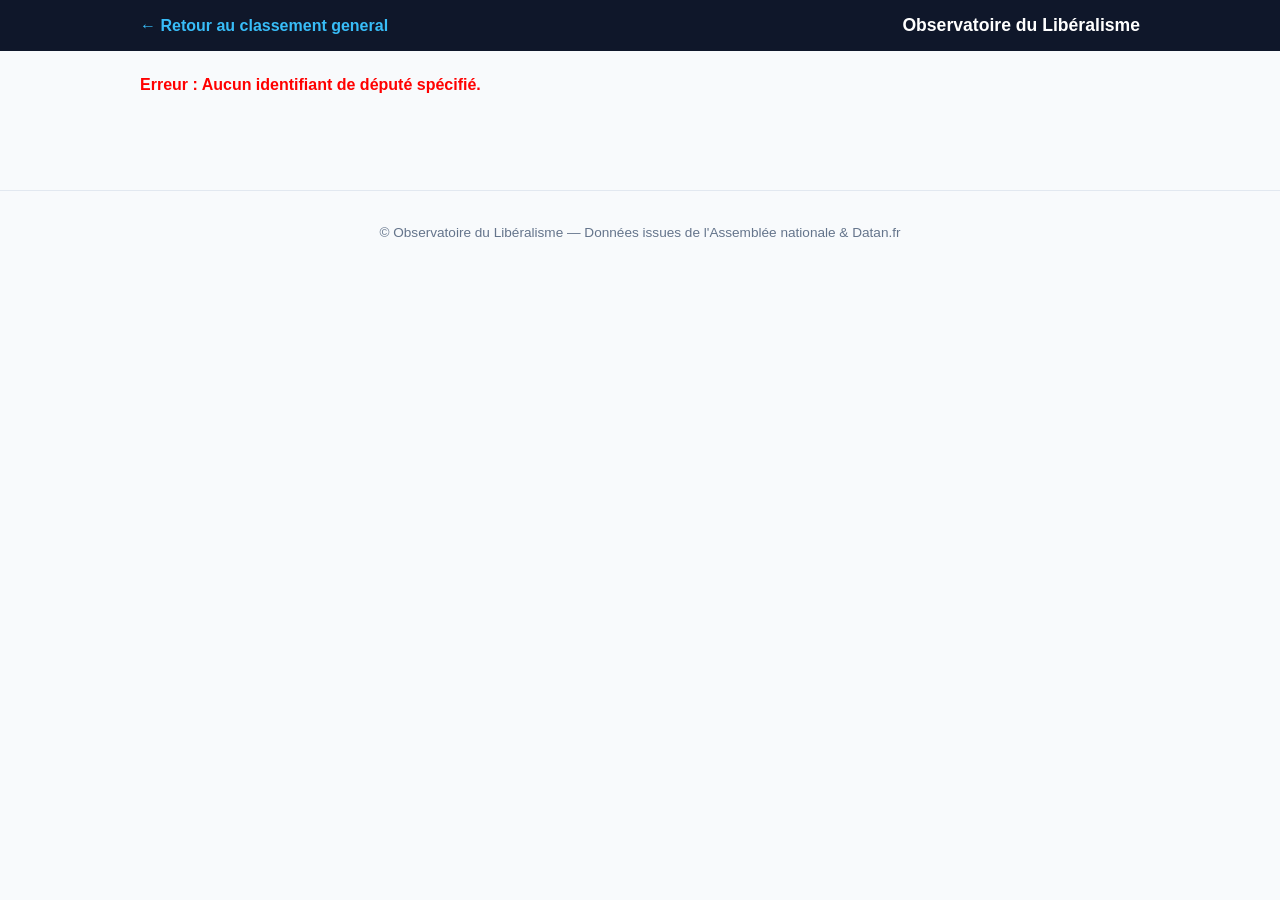
<file: depute.html>
<!DOCTYPE html>
<html lang="fr">
<head>
    <meta charset="UTF-8">
    <meta name="viewport" content="width=device-width, initial-scale=1.0">
    <title>Fiche Député | Observatoire du Libéralisme</title>

    <!-- Balises OpenGraph (mises à jour automatiquement par js/depute.js) -->
    <meta property="og:title" id="og-title" content="Fiche Député">
    <meta property="og:description" id="og-desc" content="Consultez le score libéral du député.">
    <meta property="og:image" id="og-image" content="">
    <meta property="og:url" id="og-url" content="">
    <meta property="og:type" content="website">

    <!-- Balises Twitter Card (mises à jour automatiquement par js/depute.js) -->
    <meta name="twitter:card" content="summary_large_image">
    <meta name="twitter:title" id="tw-title" content="Fiche Député">
    <meta name="twitter:description" id="tw-desc" content="Consultez le score libéral du député.">
    <meta name="twitter:image" id="tw-image" content="">

    <!-- Feuilles de style CSS -->
    <link rel="stylesheet" href="assets/style.css">
    <link rel="stylesheet" href="css/depute.css">
</head>
<body>

    <!-- Entête avec bouton retour -->
    <header style="background-color: #0f172a; color: white; padding: 15px 20px; margin-bottom: 25px;">
        <div style="max-width: 1000px; margin: 0 auto; display: flex; justify-content: space-between; align-items: center;">
            <a href="index.html" style="color: #38bdf8; text-decoration: none; font-weight: bold;">← Retour au classement general</a>
            <span style="font-weight: 600; font-size: 1.1rem;">Observatoire du Libéralisme</span>
        </div>
    </header>

    <!-- Conteneur principal dans lequel js/depute.js va injecter tout le contenu -->
    <main style="max-width: 1000px; margin: 0 auto; padding: 0 15px 40px 15px;">
        <div id="depute-content">
            <p style="text-align: center; color: #64748b; padding: 40px 0; font-size: 1.1rem;">
                ⏳ Chargement du profil du député...
            </p>
        </div>
    </main>

    <!-- Pied de page -->
    <footer style="text-align: center; padding: 20px; border-top: 1px solid #e2e8f0; color: #64748b; font-size: 0.85rem; margin-top: 40px;">
        <p>© Observatoire du Libéralisme — Données issues de l'Assemblée nationale & Datan.fr</p>
    </footer>

    <!-- Script JavaScript principal -->
    <script src="js/depute.js" defer></script>
</body>
</html>
</file>
<file: assets/style.css>
@import url('https://fonts.googleapis.com/css2?family=Rajdhani:wght@600;700;800&display=swap');

/* --- Base & Conteneurs --- */
body {
    font-family: -apple-system, BlinkMacSystemFont, "Segoe UI", Roboto, sans-serif;
    background-color: #f8fafc;
    color: #1e293b;
    margin: 0;
    padding: 0;
}

header {
    background-color: #0f172a;
    color: white;
    padding: 1.5rem 1rem;
}

.container {
    width: 100%;
    max-width: 100%;
    padding: 0 1rem;
    box-sizing: border-box;
}

.card {
    background: white;
    border-radius: 10px;
    padding: 1.25rem;
    box-shadow: 0 2px 8px rgba(0, 0, 0, 0.06);
    margin: 1rem 0;
}

/* --- Tableau Responsive Sans Scroll --- */
.table-responsive {
    width: 100%;
    overflow-x: auto;
}

table {
    width: 100%;
    border-collapse: collapse;
    font-size: 0.85rem;
    text-align: left;
    table-layout: auto;
}

th, td {
    padding: 8px 6px;
    border-bottom: 1px solid #e2e8f0;
    white-space: nowrap;
    vertical-align: middle;
}

th {
    background-color: #f1f5f9;
    color: #475569;
    font-weight: 700;
    font-size: 0.78rem;
    text-transform: uppercase;
    letter-spacing: 0.4px;
    padding: 10px 6px;
}

/* --- Style des en-têtes triables --- */
th.sortable {
    cursor: pointer;
    user-select: none;
    transition: background-color 0.15s ease, color 0.15s ease;
}

th.sortable:hover {
    background-color: #e2e8f0;
    color: #0f172a;
}

.sort-icon {
    display: inline-block;
    margin-left: 3px;
    font-size: 0.65rem;
    color: #94a3b8;
    vertical-align: middle;
}

th.sortable.active {
    background-color: #e0e7ff;
    color: #1d4ed8;
}

th.sortable.active .sort-icon {
    color: #1d4ed8;
    font-weight: bold;
}

.clickable-row {
    cursor: pointer;
    transition: background-color 0.15s ease-in-out;
}

.clickable-row:hover {
    background-color: #f8fafc;
}

/* --- Alignement des Colonnes --- */
.col-rang {
    font-weight: 800;
    color: #64748b;
    text-align: center;
    width: 40px;
    font-size: 1.05rem;
}

.col-carte {
    text-align: center;
    padding: 6px 4px !important;
    width: 106px;
}

.col-nom {
    color: #0f172a;
    min-width: 140px;
}

.depute-link {
    color: #2563eb;
    font-weight: 700;
    font-size: 1.05rem;
    text-decoration: none;
}

.depute-link:hover {
    text-decoration: underline;
}

.col-circo {
    color: #64748b;
    font-size: 0.85rem;
}

.col-score-global {
    text-align: center;
    background-color: #f8fafc;
    border-left: 2px solid #e2e8f0;
    border-right: 2px solid #e2e8f0;
}

.col-pillar {
    text-align: center;
}

/* --- Carte FUT (Format élargi & aéré) --- */
.mini-fut-card {
    position: relative;
    width: 98px;
    height: 132px;
    margin: 0 auto;
    background: linear-gradient(135deg, #fce08a 0%, #c59b27 50%, #e6c863 100%);
    border-radius: 8px 8px 12px 12px;
    border: 1.5px solid #ffe89e;
    box-shadow: 0 3px 8px rgba(0, 0, 0, 0.22);
    font-family: 'Rajdhani', sans-serif;
    color: #1e1e1e;
    overflow: hidden;
    user-select: none;
    box-sizing: border-box;
    transition: transform 0.2s ease;
}

.clickable-row:hover .mini-fut-card {
    transform: scale(1.04);
}

/* Note globale */
.mini-fut-score {
    position: absolute;
    top: 4px;
    left: 7px;
    font-size: 19px;
    font-weight: 800;
    line-height: 1;
    color: #111;
    z-index: 5;
    text-shadow: 0 0 2px rgba(255, 255, 255, 0.9);
}

/* Portrait rond du député */
.mini-fut-photo-container {
    position: absolute;
    top: 18px;
    left: 50%;
    transform: translateX(-50%);
    width: 58px;
    height: 58px;
    border-radius: 50%;
    overflow: hidden;
    border: 2px solid rgba(255, 255, 255, 0.9);
    box-shadow: 0 2px 5px rgba(0, 0, 0, 0.2);
    z-index: 2;
    background-color: #e2e8f0;
}

.mini-fut-photo-container img {
    width: 100%;
    height: 100%;
    object-fit: cover;
    object-position: top center;
}

/* Bandeau inférieur élargi : Région | 17 | Parti */
.mini-fut-bottom {
    position: absolute;
    bottom: 2px;
    left: 0;
    width: 100%;
    height: 34px;
    display: flex;
    align-items: center;
    justify-content: space-between;
    z-index: 5;
    background: rgba(255, 255, 255, 0.75);
    backdrop-filter: blur(2px);
    padding: 0 6px;
    box-sizing: border-box;
    border-top: 1px solid rgba(0, 0, 0, 0.12);
}

/* Logos plus imposants et nets */
.mini-fut-badge {
    width: 24px;
    height: 24px;
    object-fit: contain;
    flex-shrink: 0;
}

.mini-fut-leg {
    font-size: 12px;
    font-weight: 800;
    background: #0f172a;
    color: #ffffff;
    padding: 2px 5px;
    border-radius: 3px;
    line-height: 1;
}

/* --- Pastilles & Badges --- */
.score-pill {
    display: inline-block;
    min-width: 34px;
    padding: 4px 6px;
    border-radius: 6px;
    font-weight: 700;
    font-size: 0.9rem;
    text-align: center;
}

.col-score-global .score-pill {
    font-size: 1.05rem;
    min-width: 40px;
    padding: 5px 8px;
}

.badge {
    padding: 4px 8px;
    border-radius: 10px;
    font-size: 0.8rem;
    font-weight: 700;
    display: inline-block;
    white-space: nowrap;
}

.legend-badges {
    display: flex;
    flex-wrap: wrap;
    gap: 8px;
}

.score-tres-liberal, .bande-tres-liberal { background-color: #dbeafe; color: #1e40af; }
.score-liberal, .bande-liberal           { background-color: #dcfce7; color: #14532d; }
.score-plutot, .bande-plutot             { background-color: #d1fae5; color: #047857; }
.score-modere, .bande-modere             { background-color: #fef08a; color: #854d0e; }
.score-peu, .bande-peu                   { background-color: #ffedd5; color: #c2410c; }
.score-dirigiste, .bande-dirigiste       { background-color: #fee2e2; color: #991b1b; }
</file>
<file: css/depute.css>
.profile-header {
    display: flex;
    align-items: flex-start;
    gap: 25px;
    margin-bottom: 25px;
    flex-wrap: wrap;
}

/* --- CARTE EA SPORTS FC (ULTIMATE TEAM) BASE --- */
.fut-card-large {
    position: relative;
    width: 270px;
    padding: 16px 14px 14px 14px;
    font-family: 'Rajdhani', sans-serif;
    color: #1e1e1e;
    text-transform: uppercase;
    user-select: none;
    flex-shrink: 0;
    clip-path: polygon(
        14px 0,
        calc(100% - 14px) 0,
        100% 14px,
        100% calc(100% - 24px),
        calc(100% - 28px) calc(100% - 10px),
        50% 100%,
        28px calc(100% - 10px),
        0 calc(100% - 24px),
        0 14px
    );
    box-shadow: 0 15px 35px rgba(0, 0, 0, 0.4);
    transition: all 0.3s ease;
}

/* --- THÈMES DE COULEURS SEGMENTÉS PAR SCORE --- */
.fut-card-red {
    background: linear-gradient(180deg, #f87171 0%, #dc2626 45%, #991b1b 100%);
    color: #ffffff;
}
.fut-card-red .fut-score-global,
.fut-card-red .fut-nom,
.fut-card-red .fut-stat-val {
    color: #ffffff;
    text-shadow: 0 1px 3px rgba(0, 0, 0, 0.5);
}
.fut-card-red .fut-groupe,
.fut-card-red .fut-stat-lbl {
    color: #fecaca;
}
.fut-card-red .fut-stats-block {
    background: linear-gradient(180deg, rgba(220, 38, 38, 0.9) 0%, rgba(153, 27, 27, 0.95) 100%);
    border-top: 1px solid rgba(254, 202, 202, 0.4);
}
.fut-card-red .fut-age-badge {
    background: #fee2e2;
    border-color: #7f1d1d;
    color: #7f1d1d;
}

.fut-card-orange {
    background: linear-gradient(180deg, #fb923c 0%, #ea580c 45%, #9a3412 100%);
    color: #ffffff;
}
.fut-card-orange .fut-score-global,
.fut-card-orange .fut-nom,
.fut-card-orange .fut-stat-val {
    color: #ffffff;
    text-shadow: 0 1px 3px rgba(0, 0, 0, 0.5);
}
.fut-card-orange .fut-groupe,
.fut-card-orange .fut-stat-lbl {
    color: #ffedd5;
}
.fut-card-orange .fut-stats-block {
    background: linear-gradient(180deg, rgba(234, 88, 12, 0.9) 0%, rgba(154, 52, 18, 0.95) 100%);
    border-top: 1px solid rgba(254, 215, 170, 0.4);
}
.fut-card-orange .fut-age-badge {
    background: #ffedd5;
    border-color: #7c2d12;
    color: #7c2d12;
}

.fut-card-gold {
    background: linear-gradient(180deg, #f7d774 0%, #e2b240 45%, #ca9a24 100%);
    color: #1e1e1e;
}

.fut-card-gold-rare {
    background: linear-gradient(180deg, #fff3a1 0%, #facc15 35%, #eab308 70%, #854d0e 100%);
    color: #1a1a1a;
    box-shadow: 0 0 20px rgba(250, 204, 21, 0.4), 0 15px 35px rgba(0, 0, 0, 0.4);
}
.fut-card-gold-rare::before {
    background:
        radial-gradient(circle at 50% 40%, rgba(255, 255, 255, 0.85) 0%, transparent 70%),
        repeating-conic-gradient(from 0deg at 50% 40%, rgba(255, 255, 255, 0.35) 0deg 2deg, transparent 2deg 4deg) !important;
}
.fut-card-gold-rare .fut-score-global {
    color: #000000;
    text-shadow: 0 2px 4px rgba(255, 255, 255, 0.8);
}

.fut-card-large::before {
    content: "";
    position: absolute;
    top: 0; left: 0; right: 0;
    height: 50%;
    background:
        radial-gradient(circle at 50% 40%, rgba(255, 255, 255, 0.6) 0%, transparent 75%),
        repeating-conic-gradient(from 0deg at 50% 40%, rgba(255, 255, 255, 0.2) 0deg 1deg, transparent 1deg 2deg);
    z-index: 0;
    pointer-events: none;
}

.fut-card-large::after {
    content: "";
    position: absolute;
    top: 3px; left: 3px; right: 3px; bottom: 3px;
    border: 1.5px solid rgba(255, 255, 255, 0.6);
    clip-path: polygon(
        12px 0,
        calc(100% - 12px) 0,
        100% 12px,
        100% calc(100% - 22px),
        calc(100% - 26px) calc(100% - 9px),
        50% calc(100% - 3px),
        26px calc(100% - 9px),
        0 calc(100% - 22px),
        0 12px
    );
    pointer-events: none;
    z-index: 1;
}

.fut-card-content {
    position: relative;
    z-index: 2;
}

.fut-top {
    display: flex;
    justify-content: space-between;
    align-items: flex-start;
}

.fut-left-info {
    text-align: center;
    line-height: 0.9;
}

.fut-score-global {
    font-size: 52px;
    font-weight: 800;
    letter-spacing: -1px;
}

.fut-groupe {
    font-size: 15px;
    font-weight: 800;
    margin-top: 2px;
    letter-spacing: 0.5px;
}

.fut-age-badge {
    background: #fce8a6;
    border: 1px solid #4a3b08;
    border-radius: 4px;
    padding: 2px 8px;
    color: #2b1f02;
    font-size: 12px;
    font-weight: 800;
    letter-spacing: 0.5px;
    box-shadow: 0 1px 3px rgba(0,0,0,0.15);
}

.fut-photo-container {
    width: 125px;
    height: 125px;
    margin: 2px auto 6px auto;
    overflow: hidden;
    border-radius: 50%;
    border: 3px solid rgba(0, 0, 0, 0.3);
    box-shadow: 0 6px 16px rgba(0, 0, 0, 0.3);
    background-color: #dbeafe;
}

.fut-photo-container img {
    width: 100%;
    height: 100%;
    object-fit: cover;
    object-position: center 15%;
}

.fut-nom {
    text-align: center;
    font-size: 23px;
    font-weight: 800;
    margin: 4px 0 6px 0;
    letter-spacing: 0.5px;
}

.fut-stats-block {
    background: linear-gradient(180deg, rgba(235, 195, 75, 0.9) 0%, rgba(210, 160, 45, 0.95) 100%);
    border-radius: 8px;
    padding: 6px;
    border-top: 1px solid rgba(255, 255, 255, 0.5);
}

.fut-stats-grid {
    display: grid;
    grid-template-columns: 1fr 1fr;
    gap: 4px 12px;
    padding: 2px 6px 6px 6px;
    border-bottom: 1px solid rgba(0, 0, 0, 0.15);
}

.fut-stat {
    display: flex;
    align-items: center;
    gap: 6px;
}

.fut-stat-val {
    font-size: 19px;
    font-weight: 800;
    min-width: 22px;
}

.fut-stat-lbl {
    font-size: 11px;
    font-weight: 800;
    letter-spacing: -0.2px;
    white-space: nowrap;
}

.fut-footer {
    display: flex;
    align-items: center;
    justify-content: center;
    gap: 10px;
    padding-top: 8px;
    height: 32px;
}

.fut-footer-item {
    display: flex;
    align-items: center;
    justify-content: center;
}

.fut-footer-item img {
    max-height: 26px;
    max-width: 38px;
    width: auto;
    object-fit: contain;
    filter: drop-shadow(0 2px 3px rgba(0,0,0,0.3));
}

.fut-badge-17 {
    background: #1e293b;
    color: #ffffff;
    font-size: 10px;
    font-weight: 800;
    padding: 3px 6px;
    border-radius: 4px;
    border: 1px solid #475569;
    white-space: nowrap;
    box-shadow: 0 2px 4px rgba(0,0,0,0.2);
}

.profile-info {
    flex: 1;
    min-width: 280px;
}
.profile-info h2 {
    margin: 0 0 6px 0;
    font-size: 1.8rem;
}
.profile-info p {
    margin: 4px 0;
    color: #64748b;
    font-size: 1.05rem;
}

.datan-link {
    display: inline-flex;
    align-items: center;
    gap: 6px;
    padding: 5px 12px;
    background-color: #eff6ff;
    color: #1d4ed8;
    border: 1px solid #bfdbfe;
    border-radius: 20px;
    font-size: 0.85rem;
    font-weight: 600;
    text-decoration: none;
}
.datan-link:hover {
    background-color: #dbeafe;
}

.bio-box-inline {
    background-color: #f8fafc;
    border: 1px solid #e2e8f0;
    border-radius: 8px;
    padding: 12px 14px;
    margin-top: 14px;
}

.stats-grid {
    display: flex;
    gap: 12px;
    margin-top: 12px;
    flex-wrap: wrap;
}
.stat-card {
    background-color: #f8fafc;
    border: 1px solid #e2e8f0;
    border-radius: 6px;
    padding: 8px 12px;
    display: flex;
    flex-direction: column;
    min-width: 130px;
}
.stat-value {
    font-size: 1.15rem;
    font-weight: bold;
    color: #1e293b;
}
.stat-label {
    font-size: 0.78rem;
    color: #64748b;
}

.social-box {
    background-color: #f8fafc;
    border: 1px solid #e2e8f0;
    border-radius: 8px;
    padding: 14px;
    margin-top: 15px;
}
.social-total {
    font-size: 1.05rem;
    font-weight: bold;
    color: #1e293b;
    margin-bottom: 10px;
}
.social-links {
    display: flex;
    gap: 10px;
    flex-wrap: wrap;
}
.social-badge {
    display: inline-flex;
    align-items: center;
    gap: 6px;
    padding: 6px 12px;
    background-color: #ffffff;
    border: 1px solid #cbd5e1;
    border-radius: 6px;
    text-decoration: none;
    color: #334155;
    font-size: 0.85rem;
    font-weight: 600;
    transition: border-color 0.2s, color 0.2s;
}
.social-badge:hover {
    border-color: #2563eb;
    color: #2563eb;
}

.pillar-grid {
    display: grid;
    grid-template-columns: repeat(auto-fit, minmax(280px, 1fr));
    gap: 16px;
    margin-top: 15px;
}
.pillar-card {
    background-color: #f8fafc;
    border: 1px solid #e2e8f0;
    border-radius: 8px;
    padding: 16px;
}
.pillar-title {
    font-weight: bold;
    font-size: 0.95rem;
    color: #334155;
    display: flex;
    justify-content: space-between;
    margin-bottom: 8px;
}
.progress-bar-bg {
    height: 10px;
    background-color: #e2e8f0;
    border-radius: 5px;
    overflow: hidden;
}
.progress-bar-fill {
    height: 100%;
    border-radius: 5px;
    transition: width 0.4s ease;
}

.initiative-card {
    background-color: #ffffff;
    border: 1px solid #e2e8f0;
    border-left: 4px solid #2563eb;
    border-radius: 6px;
    padding: 14px 18px;
    margin-top: 12px;
}
.initiative-header {
    display: flex;
    justify-content: space-between;
    align-items: center;
    margin-bottom: 6px;
    flex-wrap: wrap;
    gap: 8px;
}
.initiative-title {
    font-size: 1rem;
    font-weight: bold;
    color: #1e293b;
}
.initiative-meta {
    font-size: 0.85rem;
    color: #64748b;
}
.vote-link {
    display: inline-block;
    margin-top: 8px;
    font-size: 0.85rem;
    color: #2563eb;
    font-weight: 600;
    text-decoration: none;
}
.vote-link:hover {
    text-decoration: underline;
}

.back-btn {
    display: inline-block;
    margin-bottom: 20px;
    text-decoration: none;
    color: #2563eb;
    font-weight: bold;
}
.back-btn:hover {
    text-decoration: underline;
}

.vote-badge {
    font-size: 0.75rem;
    font-weight: bold;
    padding: 3px 8px;
    border-radius: 4px;
    text-transform: uppercase;
}
.badge-pour {
    background-color: #dcfce7;
    color: #15803d;
    border: 1px solid #bbf7d0;
}
.badge-contre {
    background-color: #fee2e2;
    color: #b91c1c;
    border: 1px solid #fecaca;
}
.badge-abstention {
    background-color: #f1f5f9;
    color: #475569;
    border: 1px solid #cbd5e1;
}
.badge {
    display: inline-block;
    border-radius: 6px;
    font-weight: bold;
    color: #ffffff;
}
.bande-liberal { background-color: #16a34a; }
.bande-plutot { background-color: #0284c7; }
.bande-modere { background-color: #ca8a04; }
.bande-peu { background-color: #ea580c; }
.bande-dirigiste { background-color: #dc2626; }
</file>
